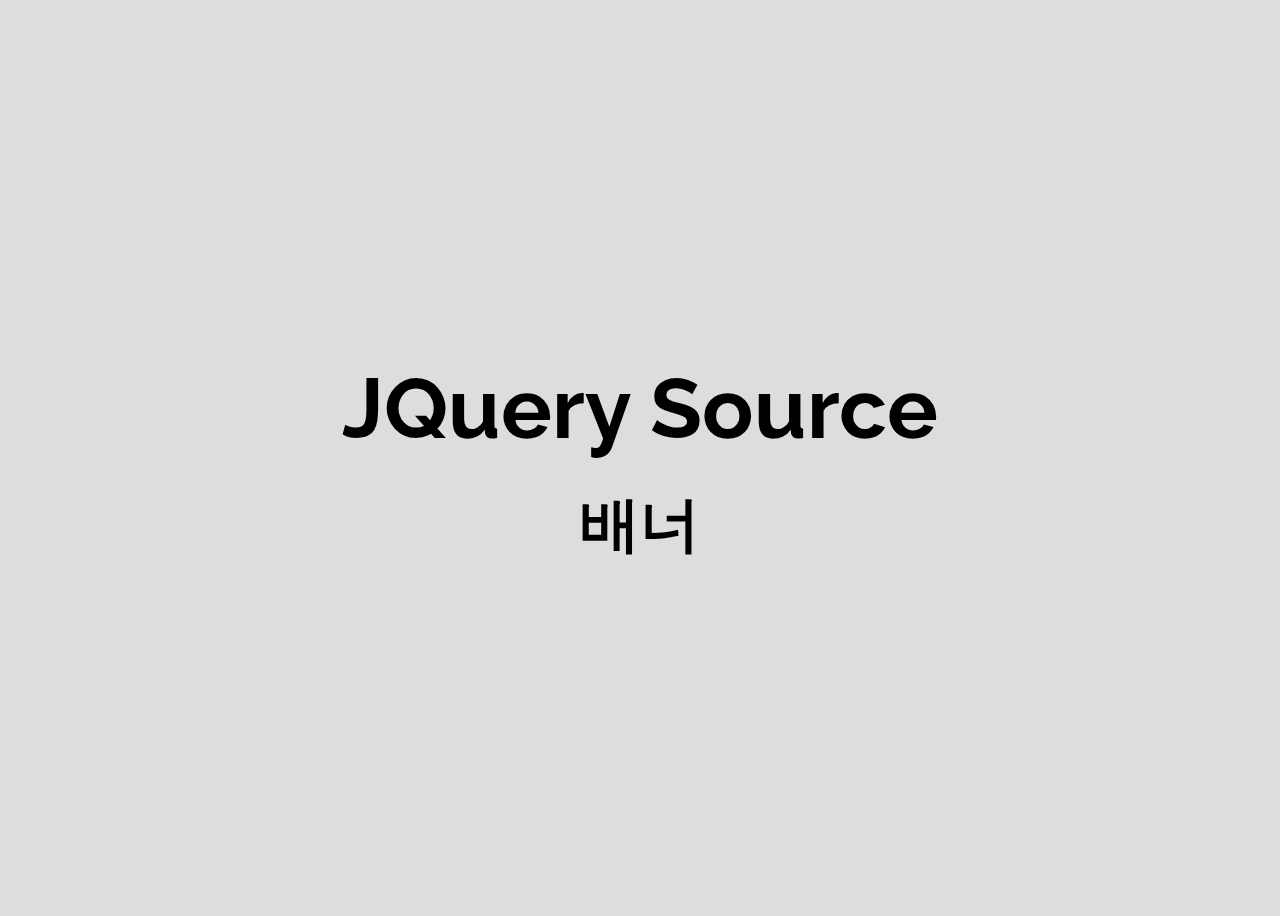
<file: index.html>
<!DOCTYPE html>
<html lang="en">
<head>
  <meta charset="UTF-8">
  <meta name="viewport" content="width=device-width, initial-scale=1.0">
  <title>메뉴</title>
  <style>
    @import url('https://fonts.googleapis.com/css2?family=Raleway:wght@100;200;300;400;500;600;700;800;900&display=swap');

    body{
      height: 100vh;
      display: flex;
      flex-direction: column;
      justify-content: center;
      align-items: center;
      background-color: #ddd;
    }
    h1{
      font-family: 'Raleway', sans-serif;
      font-size: 85px;
    }
    h2{
      font-size: 60px;
      margin-top: -30px;
    }
  </style>
</head>
<body>
  <h1>JQuery Source</h1>
  <h2>배너</h2>
</body>
</html>
</file>
